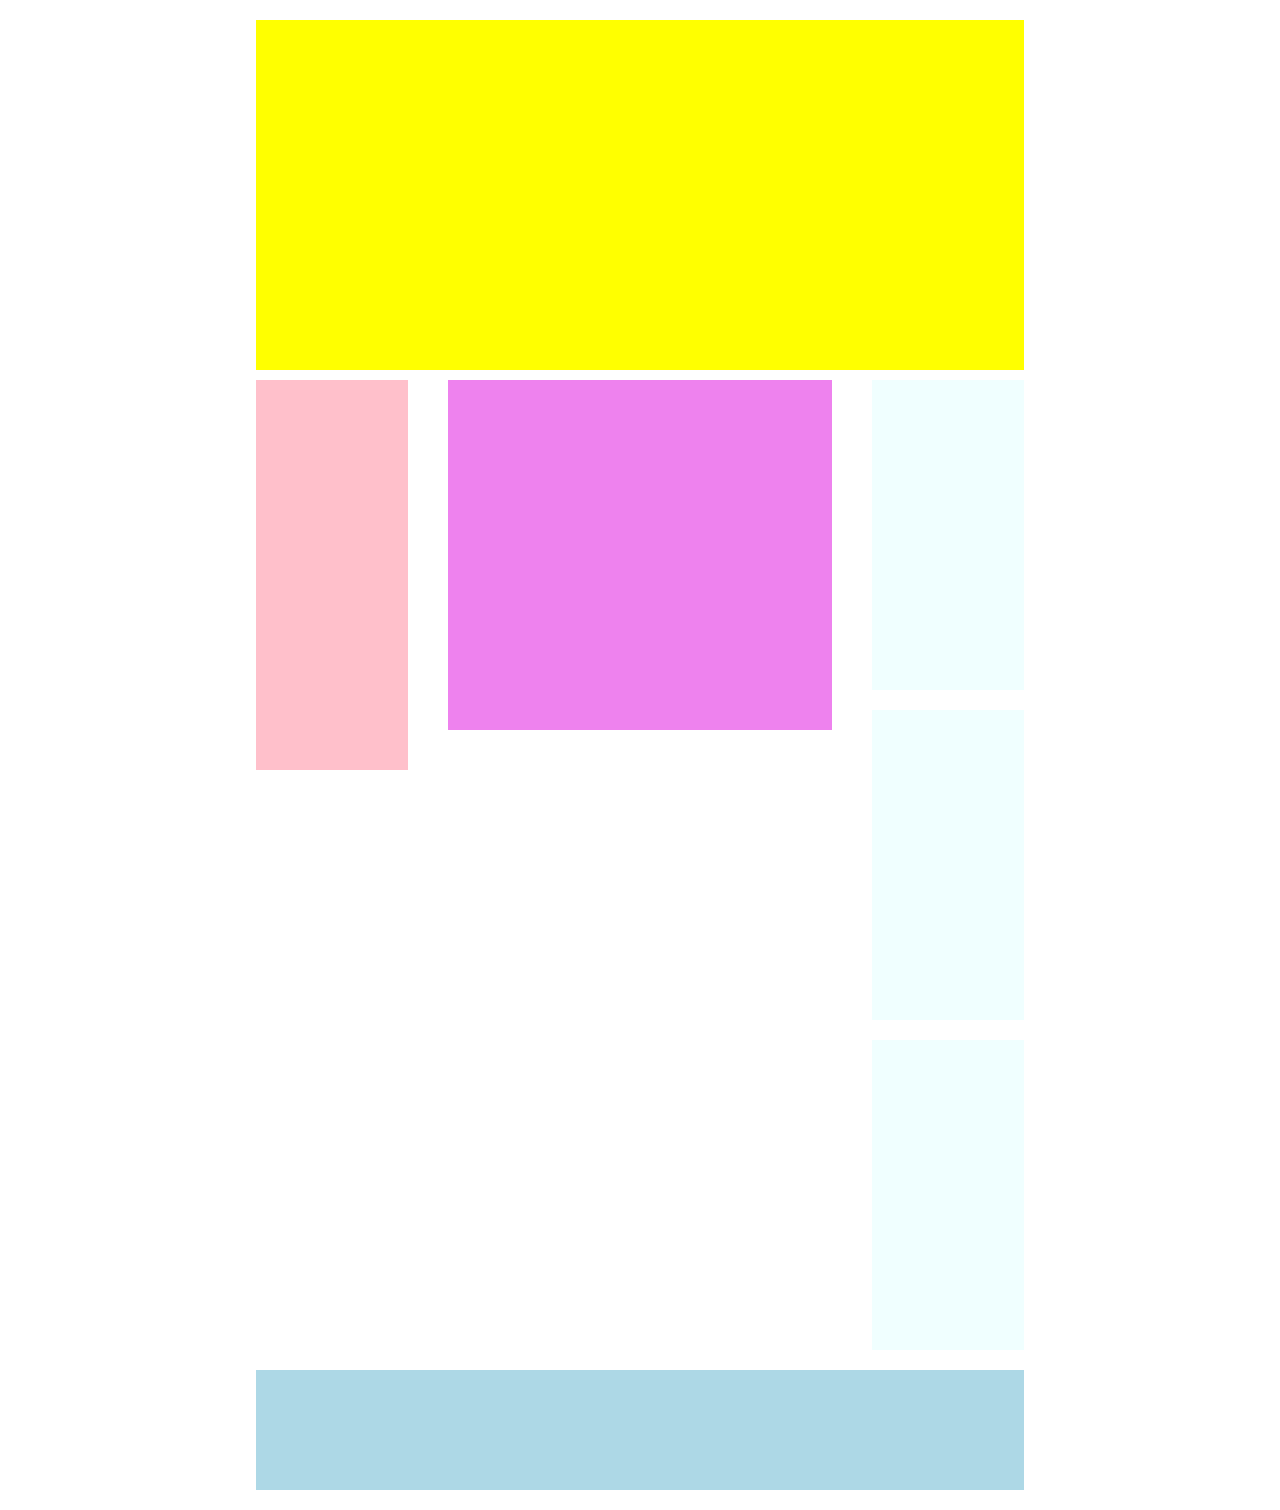
<file: index.html>
<!DOCTYPE html>
<html lang="it" dir="ltr">
  <head>
    <meta charset="utf-8">
    <title>Milestone one</title>
    <link rel="stylesheet" href="css/style.css">
  </head>
  <body>
    <div class="container">
      <!-- HEADER -->
      <header>

      </header>
      <!-- /HEADER -->
      <!-- MAIN -->
      <main class="clearfix">
        <!-- COLONNA SINISTRA -->
        <section class="col float-left">

        </section>
        <!-- /COLONNA SINISTRA -->
        <!-- COLONNA CENTRALE -->
        <section class="center float-left">

        </section>
        <!-- /COLONNA CENTRALE -->
        <!-- COLONNA DESTRA-->
        <section class="col float-right">
          <div class="widget">
            
          </div>
          <div class="widget">

          </div>
          <div class="widget">

          </div>
        </section>
        <!-- /COLONNA DESTRA-->
      </main>
      <!-- /MAIN -->
      <!-- FOOTER -->
      <footer>

      </footer>
      <!-- /FOOTER -->
    </div>

  </body>
</html>
</file>
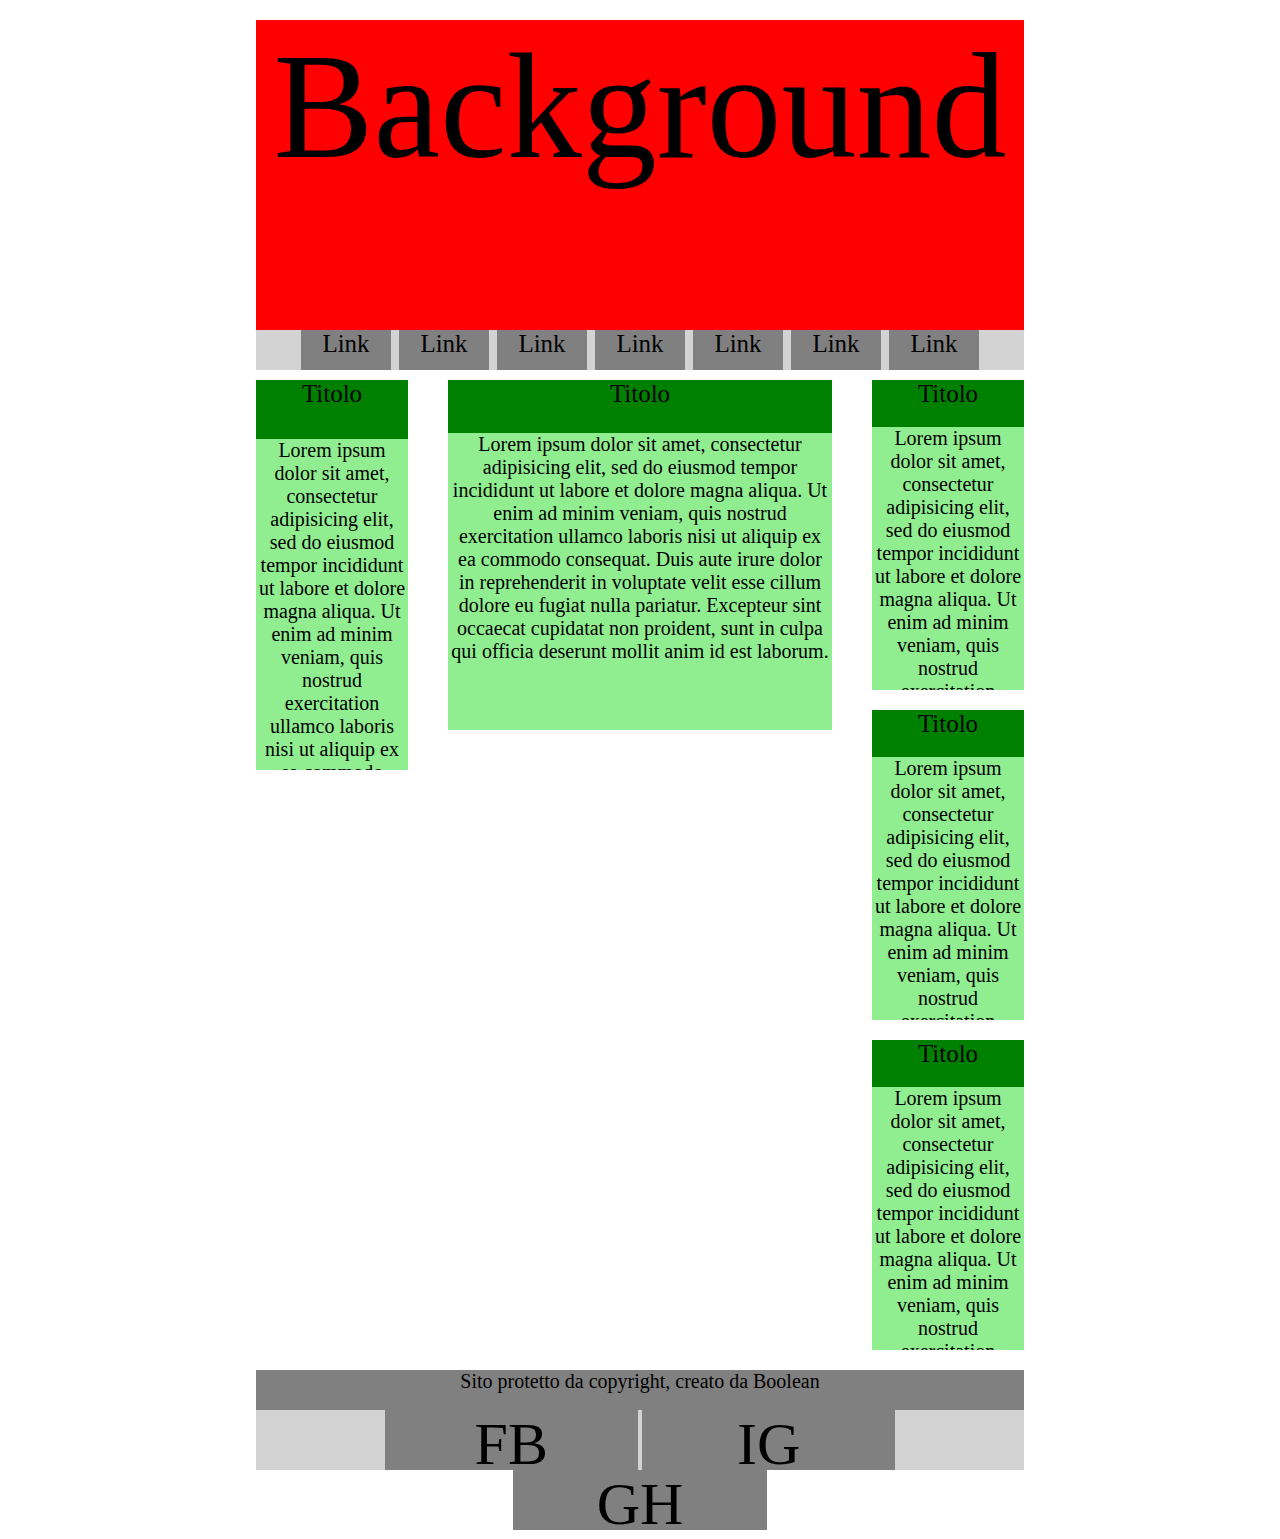
<file: bonus/index.html>
<!DOCTYPE html>
<html lang="it" dir="ltr">
  <head>
    <meta charset="utf-8">
    <title>Milestone one - bonus</title>
    <link rel="stylesheet" href="css/style.css">
  </head>
  <body>
    <div class="container">
      <!-- HEADER -->
      <header>
        <!-- IMMAGINE -->
        <div class="banner">
          Background
        </div>
        <!-- /IMMAGINE -->
        <!-- MENU -->
        <div class="nav">
          <div class="link">
            Link
          </div>
          <div class="link">
            Link
          </div>
          <div class="link">
            Link
          </div>
          <div class="link">
            Link
          </div>
          <div class="link">
            Link
          </div>
          <div class="link">
            Link
          </div>
          <div class="link">
            Link
          </div>
        </div>
        <!-- /MENU -->
      </header>
      <!-- /HEADER -->
      <!-- MAIN -->
      <main class="clearfix">
        <!-- COLONNA SINISTRA -->
        <section class="col float-left">
          <!-- TITOLO -->
          <div class="title">
            Titolo
          </div>
          <!-- /TITOLO -->
          <!-- CORPO -->
          <div class="box">
            Lorem ipsum dolor sit amet, consectetur adipisicing elit, sed do eiusmod tempor incididunt ut labore et dolore magna aliqua. Ut enim ad minim veniam, quis nostrud exercitation ullamco laboris nisi ut aliquip ex ea commodo consequat. Duis aute irure dolor in reprehenderit in voluptate velit esse cillum dolore eu fugiat nulla pariatur. Excepteur sint occaecat cupidatat non proident, sunt in culpa qui officia deserunt mollit anim id est laborum.
          </div>
          <!-- /CORPO -->
        </section>
        <!-- /COLONNA SINISTRA -->
        <!-- COLONNA CENTRALE -->
        <section class="center float-left">
          <!-- TITOLO -->
          <div class="title">
            Titolo
          </div>
          <!-- /TITOLO -->
          <!-- CORPO -->
          <div class="box">
            Lorem ipsum dolor sit amet, consectetur adipisicing elit, sed do eiusmod tempor incididunt ut labore et dolore magna aliqua. Ut enim ad minim veniam, quis nostrud exercitation ullamco laboris nisi ut aliquip ex ea commodo consequat. Duis aute irure dolor in reprehenderit in voluptate velit esse cillum dolore eu fugiat nulla pariatur. Excepteur sint occaecat cupidatat non proident, sunt in culpa qui officia deserunt mollit anim id est laborum.
          </div>
          <!-- /CORPO -->
        </section>
        <!-- /COLONNA CENTRALE -->
        <!-- COLONNA DESTRA-->
        <section class="col float-right">
          <div class="widget">
            <!-- TITOLO -->
            <div class="title">
            Titolo
            </div>
            <!-- /TITOLO -->
            <!-- CORPO -->
            <div class="box">
              Lorem ipsum dolor sit amet, consectetur adipisicing elit, sed do eiusmod tempor incididunt ut labore et dolore magna aliqua. Ut enim ad minim veniam, quis nostrud exercitation ullamco laboris nisi ut aliquip ex ea commodo consequat. Duis aute irure dolor in reprehenderit in voluptate velit esse cillum dolore eu fugiat nulla pariatur. Excepteur sint occaecat cupidatat non proident, sunt in culpa qui officia deserunt mollit anim id est laborum.
            </div>
            <!-- /CORPO -->
          </div>
          <div class="widget">
            <!-- TITOLO -->
            <div class="title">
            Titolo
            </div>
            <!-- /TITOLO -->
            <!-- CORPO -->
            <div class="box">
              Lorem ipsum dolor sit amet, consectetur adipisicing elit, sed do eiusmod tempor incididunt ut labore et dolore magna aliqua. Ut enim ad minim veniam, quis nostrud exercitation ullamco laboris nisi ut aliquip ex ea commodo consequat. Duis aute irure dolor in reprehenderit in voluptate velit esse cillum dolore eu fugiat nulla pariatur. Excepteur sint occaecat cupidatat non proident, sunt in culpa qui officia deserunt mollit anim id est laborum.
            </div>
            <!-- /CORPO -->
          </div>
          <div class="widget">
            <!-- TITOLO -->
            <div class="title">
            Titolo
            </div>
            <!-- /TITOLO -->
            <!-- CORPO -->
            <div class="box">
              Lorem ipsum dolor sit amet, consectetur adipisicing elit, sed do eiusmod tempor incididunt ut labore et dolore magna aliqua. Ut enim ad minim veniam, quis nostrud exercitation ullamco laboris nisi ut aliquip ex ea commodo consequat. Duis aute irure dolor in reprehenderit in voluptate velit esse cillum dolore eu fugiat nulla pariatur. Excepteur sint occaecat cupidatat non proident, sunt in culpa qui officia deserunt mollit anim id est laborum.
            </div>
            <!-- /CORPO -->
          </div>
        </section>
        <!-- /COLONNA DESTRA-->
      </main>
      <!-- /MAIN -->
      <!-- FOOTER -->
      <footer>
        <!-- COPYRIGHT -->
        <div class="copy">
          Sito protetto da copyright, creato da Boolean
        </div>
        <!-- /COPYRIGHT -->
        <!-- FACEBOOK -->
        <div class="social">
          FB
        </div>
        <!-- /FACEBOOK -->
        <!-- INSTAGRAM -->
        <div class="social">
          IG
        </div>
        <!-- /INSTAGRAM -->
        <!-- GITHUB -->
        <div class="social">
          GH
        </div>
        <!-- /GITHUB -->
      </footer>
      <!-- /FOOTER -->
    </div>

  </body>
</html>
</file>
<file: css/style.css>
/* TAG */
*{
  margin: 0;
  padding: 0;
  box-sizing: border-box;
}

body{
  background-image: url(https://images6.alphacoders.com/371/thumb-1920-371656.jpg);
  background-repeat: no-repeat;
  background-size: cover;
}

header{
  height: 350px;
  background-color: yellow;
}

main{
  margin-top: 10px;
}

section.col{
  width: calc(25% - 40px);
}

section.col.float-left{
  height: 390px;
  background-color: pink;
}

section.col.float-right{
  height: 990px;
}

section.center{
  width: 50%;
  height: 350px;
  background-color: violet;
}

footer{
  height: 120px;
  background-color: lightblue;
}

/* CLASS */
.container{
  width: 60vw;
  margin: 20px auto;
}

.float-left{
  float: left;
}

.float-right{
  float: right;
}

.clearfix::after{
  content: '';
  display: table;
  clear: both;
}

.col.float-left{
  margin-right: 40px;
}

.col.float-right{
  margin-left: 40px;
}

.widget{
  width: 100%;
  height: 310px;
  margin-bottom: 20px;
  background-color: azure;
}
</file>
<file: bonus/css/style.css>
/* TAG */
*{
  margin: 0;
  padding: 0;
  box-sizing: border-box;
}

body{
  background-image: url(https://images6.alphacoders.com/371/thumb-1920-371656.jpg);
  background-repeat: no-repeat;
  background-size: cover;
}

header{
  height: 350px;
}

main{
  margin-top: 10px;
}

section.col{
  width: calc(25% - 40px);
}

section.col.float-left{
  height: 390px;
}

section.col.float-right{
  height: 990px;
}

section.center{
  width: 50%;
  height: 350px;
}

footer{
  height: 100px;
  text-align: center;
  background-color: lightgrey;
}

/* CLASS */
.container{
  width: 60vw;
  margin: 20px auto;
}

.banner{
  width: 100%;
  height: 310px;
  font-size: 150px;
  text-align: center;
  background-color: red;
}

.nav{
  width: 100%;
  height: 40px;
  text-align: center;
  background-color: lightgrey;
}

.link{
  width: 90px;
  height: 100%;
  margin-left: 2px;
  margin-right: 2px;
  font-size: 25px;
  display: inline-block;
  background-color: grey;
}

.clearfix::after{
  content: '';
  display: table;
  clear: both;
}

.title{
  width: 100%;
  height: 15%;
  font-size: 25px;
  text-align: center;
  background-color: green;
}

.box{
  width: 100%;
  height: 85%;
  font-size: 20px;
  text-align: center;
  overflow: hidden;
  background-color: lightgreen;
}

.float-left{
  float: left;
}

.col.float-left{
  margin-right: 40px;
}

.float-right{
  float: right;
}

.col.float-right{
  margin-left: 40px;
}

.widget{
  width: 100%;
  height: 310px;
  margin-bottom: 20px;
}

.copy{
  width: 100%;
  height: 40px;
  font-size: 20px;
  text-align: center;
  background-color: grey;
}

.social{
  width: calc(99% / 3);
  height: 60px;
  display: inline-block;
  font-size: 60px;
  text-align: center;
  background-color: grey;
}
</file>
